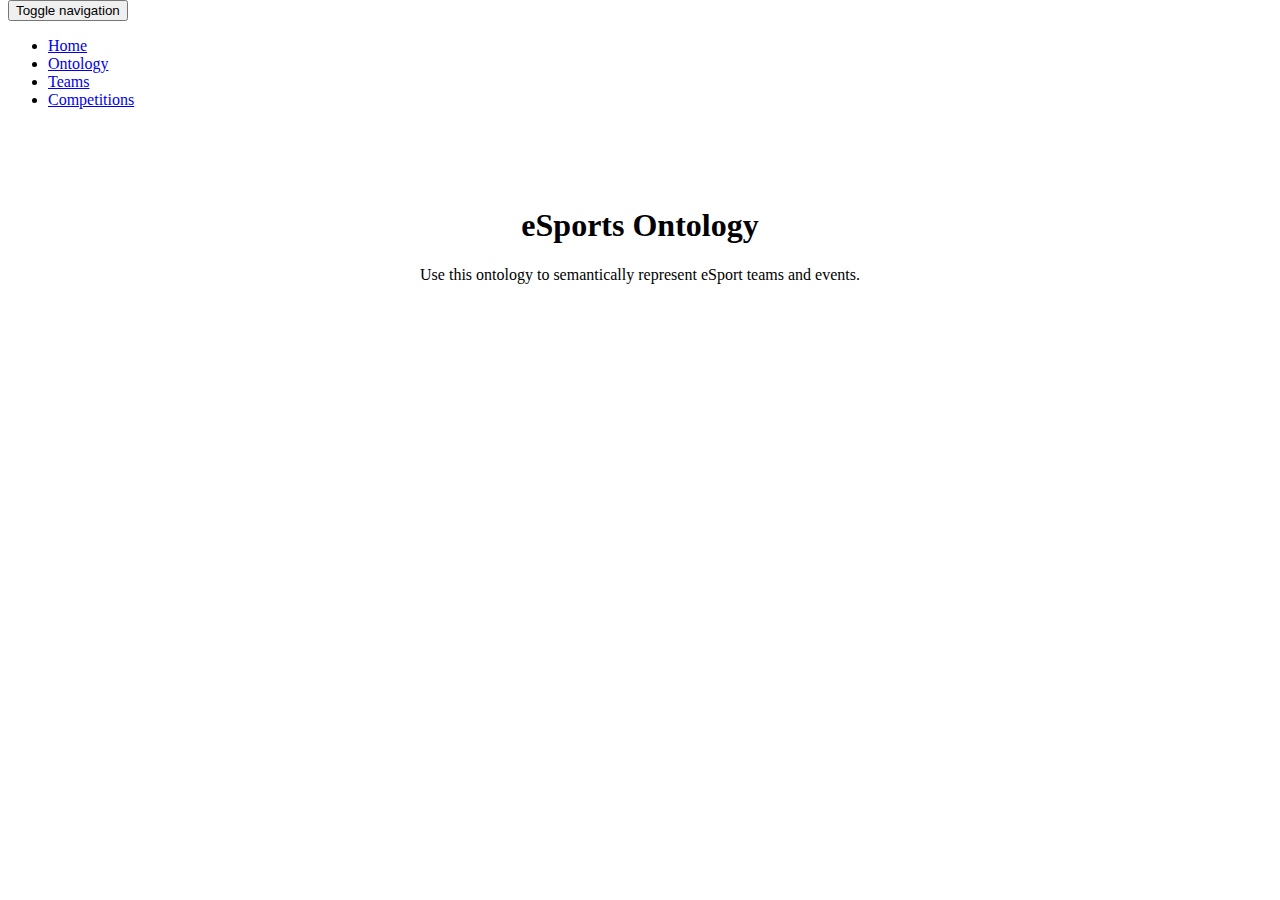
<file: src/main/webapp/index.html>
<!DOCTYPE html>
<html lang="en">
  <head>
    <meta charset="utf-8">
    <meta http-equiv="X-UA-Compatible" content="IE=edge">
    <meta name="viewport" content="width=device-width, initial-scale=1">
    <!-- The above 3 meta tags *must* come first in the head; any other head content must come *after* these tags -->
    <title>eSports Competition Ontology</title>

    <!-- Bootstrap -->
    <link rel="stylesheet" href="https://maxcdn.bootstrapcdn.com/bootstrap/3.3.6/css/bootstrap.min.css" integrity="sha384-1q8mTJOASx8j1Au+a5WDVnPi2lkFfwwEAa8hDDdjZlpLegxhjVME1fgjWPGmkzs7" crossorigin="anonymous">

      
    <!-- Custom CSS -->
    <link href="css/custom.css" rel="stylesheet">
    
    <!-- Datatables -->
    <link rel="stylesheet" type="text/css" href="https://cdn.datatables.net/s/bs/dt-1.10.10,r-2.0.0/datatables.min.css"/>
      
    
  </head>
    
  <body>
      
    <div id="header"></div>

    <div class="container">

      <div class="starter-template" style="padding-top: 8em;">
        <h1>eSports Ontology</h1>
        <p class="lead">Use this ontology to semantically represent eSport teams and events.</p>
      </div>

    </div><!-- /.container -->    
        
    <div id="footer"></div>
        
        
    <!-- jQuery (necessary for Bootstrap's JavaScript plugins) -->
    <script src="https://ajax.googleapis.com/ajax/libs/jquery/1.11.3/jquery.min.js"></script>
    <!-- Include all compiled plugins (below), or include individual files as needed -->
    <script src="https://maxcdn.bootstrapcdn.com/bootstrap/3.3.6/js/bootstrap.min.js" integrity="sha384-0mSbJDEHialfmuBBQP6A4Qrprq5OVfW37PRR3j5ELqxss1yVqOtnepnHVP9aJ7xS" crossorigin="anonymous"></script>
    <!-- Datatables -->
    <script type="text/javascript" src="https://cdn.datatables.net/s/bs/dt-1.10.10,r-2.0.0/datatables.min.js"></script>
    <!-- Custom JS -->
    <script type="text/javascript" src="js/script.js"></script>
  <!-- load header and footer from outside -->
    <script> 
      $(function(){
        $("#header").load("header.html"); 
        //$("#footer").load("footer.html"); 
      });
    </script> 
  </body>
</html>
</file>
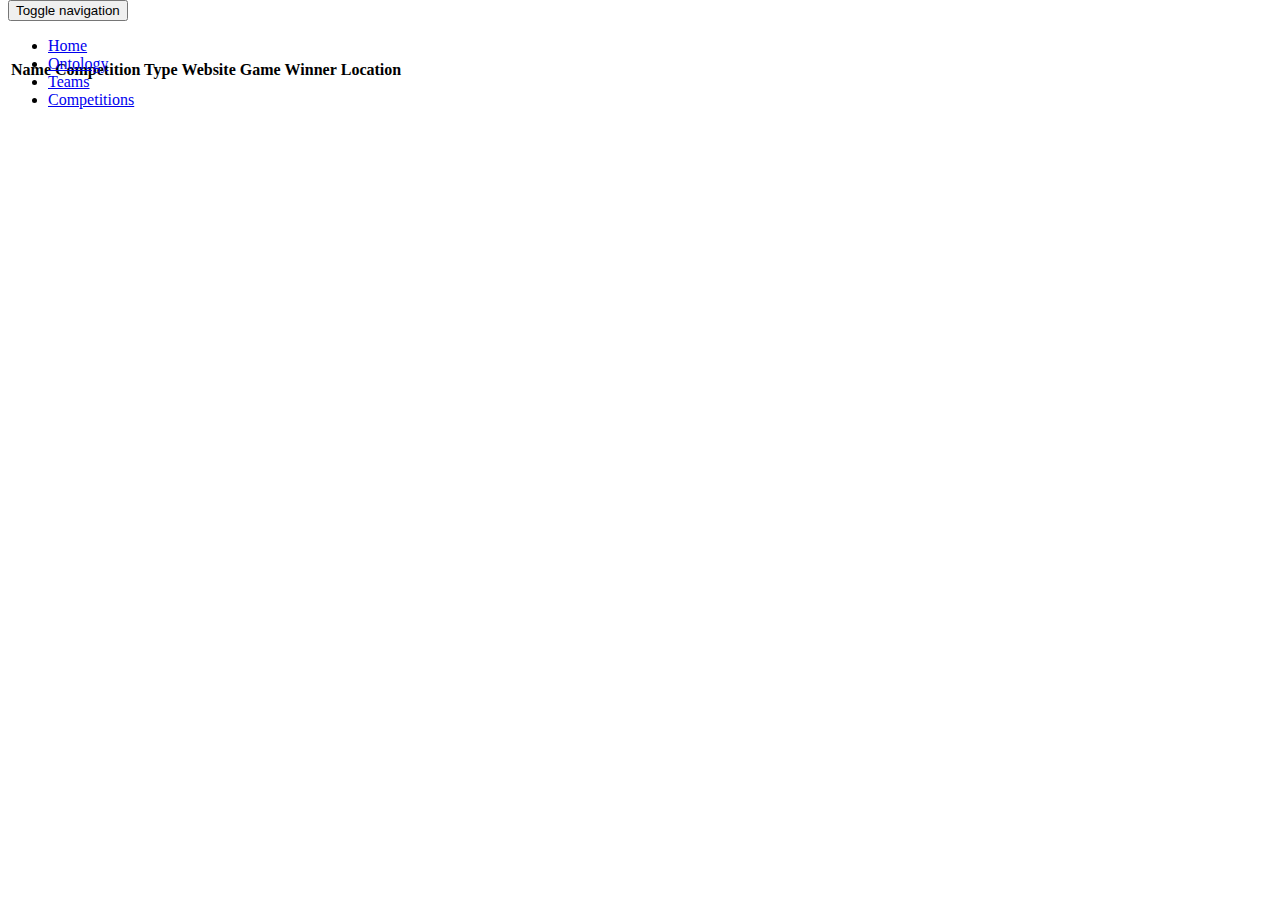
<file: src/main/webapp/competitions.html>
<!DOCTYPE html>
<html lang="en">
  <head>
    <meta charset="utf-8">
    <meta http-equiv="X-UA-Compatible" content="IE=edge">
    <meta name="viewport" content="width=device-width, initial-scale=1">
    <!-- The above 3 meta tags *must* come first in the head; any other head content must come *after* these tags -->
    <title>eSports Competition Ontology</title>

    <!-- Bootstrap -->
    <link rel="stylesheet" href="https://maxcdn.bootstrapcdn.com/bootstrap/3.3.6/css/bootstrap.min.css" integrity="sha384-1q8mTJOASx8j1Au+a5WDVnPi2lkFfwwEAa8hDDdjZlpLegxhjVME1fgjWPGmkzs7" crossorigin="anonymous">

      
    <!-- Custom CSS -->
    <link href="css/custom.css" rel="stylesheet">
    
    <!-- Datatables -->
    <link rel="stylesheet" type="text/css" href="https://cdn.datatables.net/s/bs/dt-1.10.10,r-2.0.0/datatables.min.css"/>
      
    
  </head>
    
  <body>
      
    <div id="header"></div>

    <div class="container">
      <!-- Table -->
      <table class="table" id="table_competitions">
        <thead>
          <tr>
            <th> Name </th>
            <th> Competition Type </th>
            <th> Website </th>
            <th> Game </th>
            <th> Winner </th>
            <th> Location </th>
          </tr> 
        </thead>
        <tbody>
            <!-- content will be loaded by loadTable() -->
        </tbody>
      </table>
    </div><!-- /.container -->
      
    <div id="footer"></div>
        
        
    <!-- jQuery (necessary for Bootstrap's JavaScript plugins) -->
    <script src="https://ajax.googleapis.com/ajax/libs/jquery/1.11.3/jquery.min.js"></script>
    <!-- Include all compiled plugins (below), or include individual files as needed -->
    <script src="https://maxcdn.bootstrapcdn.com/bootstrap/3.3.6/js/bootstrap.min.js" integrity="sha384-0mSbJDEHialfmuBBQP6A4Qrprq5OVfW37PRR3j5ELqxss1yVqOtnepnHVP9aJ7xS" crossorigin="anonymous"></script>
    <!-- Datatables -->
    <script type="text/javascript" src="https://cdn.datatables.net/s/bs/dt-1.10.10,r-2.0.0/datatables.min.js"></script>
    <!-- Custom JS -->
    <script type="text/javascript" src="js/loadCompetitions.js"></script>
    <script type="text/javascript" src="js/script.js"></script>
    
  
    <script> 
      // load header and footer from outside
      $(function(){
        $("#header").load("header.html"); 
        //$("#footer").load("footer.html"); 
      });
        
      // Load specific table
      $(document).ready( function () {
        loadCompetitions('#table_competitions', "rest/competitions");
      } );
    </script> 
  </body>
</html>
</file>
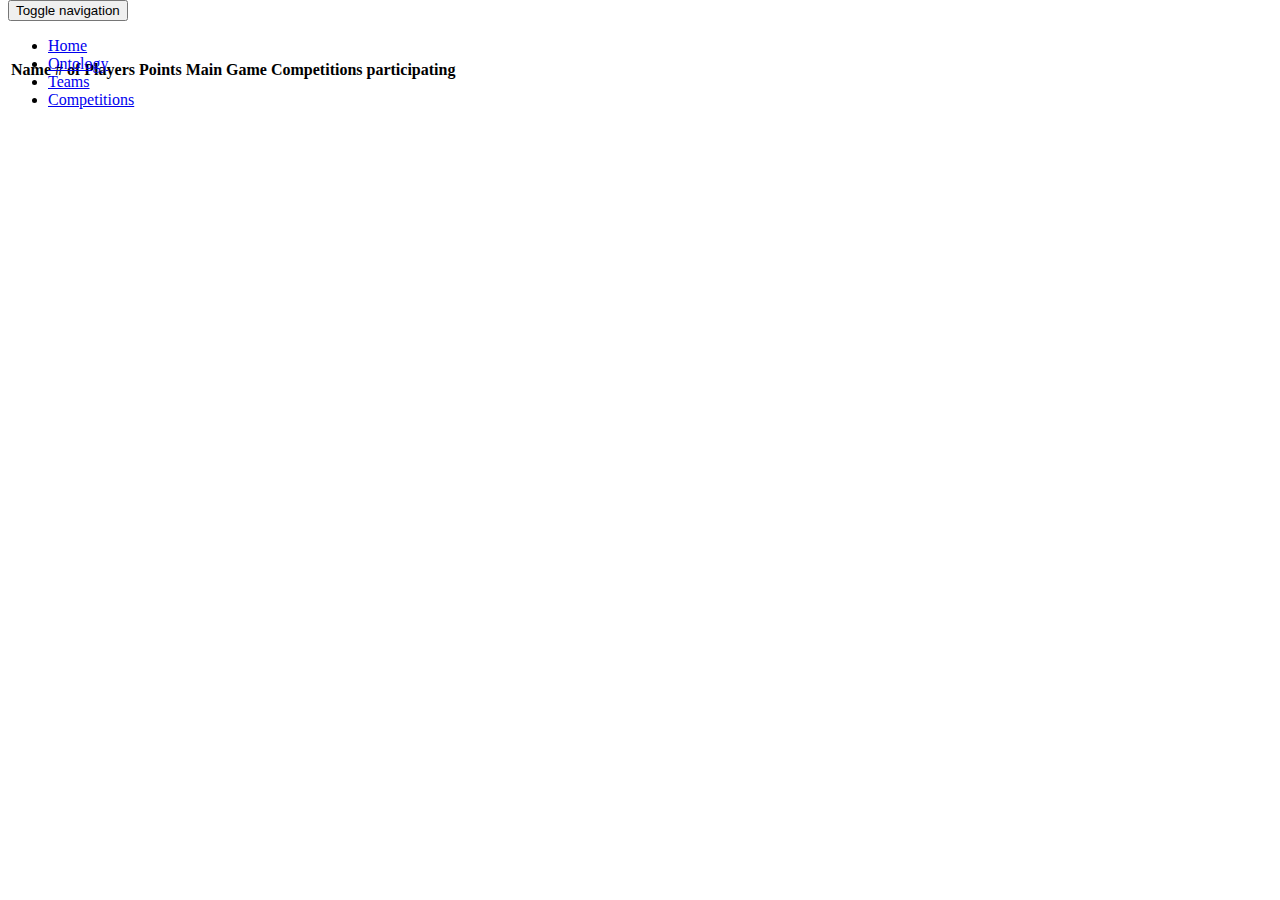
<file: src/main/webapp/teams.html>
<!DOCTYPE html>
<html lang="en">
  <head>
    <meta charset="utf-8">
    <meta http-equiv="X-UA-Compatible" content="IE=edge">
    <meta name="viewport" content="width=device-width, initial-scale=1">
    <!-- The above 3 meta tags *must* come first in the head; any other head content must come *after* these tags -->
    <title>eSports Competition Ontology</title>

    <!-- Bootstrap -->
    <link rel="stylesheet" href="https://maxcdn.bootstrapcdn.com/bootstrap/3.3.6/css/bootstrap.min.css" integrity="sha384-1q8mTJOASx8j1Au+a5WDVnPi2lkFfwwEAa8hDDdjZlpLegxhjVME1fgjWPGmkzs7" crossorigin="anonymous">

      
    <!-- Custom CSS -->
    <link href="css/custom.css" rel="stylesheet">
    
    <!-- Datatables -->
    <link rel="stylesheet" type="text/css" href="https://cdn.datatables.net/s/bs/dt-1.10.10,r-2.0.0/datatables.min.css"/>
      
    
  </head>
    
  <body>
      
    <div id="header"></div>

    <div class="container">
      <!-- Table -->
      <table class="table" id="table_teams">
        <thead>
          <tr>
            <th> Name </th>
            <th> # of Players </th>
            <th> Points </th>
            <th> Main Game </th>
            <th> Competitions participating </th>
          </tr> 
        </thead>
        <tbody>
            <!-- content will be loaded by loadTable() -->
        </tbody>
      </table>
    </div><!-- /.container -->
        
    <div id="footer"></div>
        
        
    <!-- jQuery (necessary for Bootstrap's JavaScript plugins) -->
    <script src="https://ajax.googleapis.com/ajax/libs/jquery/1.11.3/jquery.min.js"></script>
    <!-- Include all compiled plugins (below), or include individual files as needed -->
    <script src="https://maxcdn.bootstrapcdn.com/bootstrap/3.3.6/js/bootstrap.min.js" integrity="sha384-0mSbJDEHialfmuBBQP6A4Qrprq5OVfW37PRR3j5ELqxss1yVqOtnepnHVP9aJ7xS" crossorigin="anonymous"></script>
    <!-- Datatables -->
    <script type="text/javascript" src="https://cdn.datatables.net/s/bs/dt-1.10.10,r-2.0.0/datatables.min.js"></script>
    <!-- Custom JS -->
    <script type="text/javascript" src="js/loadTeams.js"></script>
    <script type="text/javascript" src="js/script.js"></script>
    
  
    <script> 
      // load header and footer from outside
      $(function(){
        $("#header").load("header.html"); 
        //$("#footer").load("footer.html"); 
      });
        
      // Load specific table
      $(document).ready( function () {
        loadTeam('#table_teams', "rest/teams");
      } );
    </script> 
  </body>
</html>
</file>
<file: src/main/webapp/css/custom.css>
body {
  padding-top: 50px;
}
.starter-template {
  padding: 40px 15px;
  text-align: center;
}

#chart, #header, #footer {
  position: absolute;
  top: 0;
}

svg{
	padding-left: 20em;
}

.hint {
  position: absolute;
  right: 0;
  width: 1280px;
  font-size: 12px;
  color: #999;
}

#footer {
  top: 680px;
  right: 140px;
  text-align: right;
}

rect {
  fill: none;
  pointer-events: all;
}

pre {
  font-size: 18px;
}

line {
  stroke: #000;
  stroke-width: 1.5px;
}

.string, .regexp {
  color: #f39;
}

.keyword {
  color: #00c;
}

.dataTables_wrapper {
  padding-top: 4em;
}

/* individuals team/competition page */
#team_desc, #competition_desc {
	margin-top: 20px;
	padding-left: 3em;
}

#team_players, #team_competitions, #competition_players, #competition_history {
	padding-left: 3em;
}


#team_basics_tags, #team_basics, #competition_basics_tags, #competition_basics {
	margin-top: 10px;
}


#team_logo, #competition_logo {
	text-align: center;
}

.timeline {
  list-style: none;
  padding: 20px 0 20px;
  position: relative;
}
.timeline:before {
  top: 0;
  bottom: 0;
  position: absolute;
  content: " ";
  width: 3px;
  background-color: #eeeeee;
  left: 50%;
  margin-left: -1.5px;
}
.timeline > li {
  margin-bottom: 20px;
  position: relative;
}
.timeline > li:before,
.timeline > li:after {
  content: " ";
  display: table;
}
.timeline > li:after {
  clear: both;
}
.timeline > li:before,
.timeline > li:after {
  content: " ";
  display: table;
}
.timeline > li:after {
  clear: both;
}
.timeline > li > .timeline-panel {
  width: 50%;
  float: left;
  border: 1px solid #d4d4d4;
  border-radius: 2px;
  padding: 20px;
  position: relative;
  -webkit-box-shadow: 0 1px 6px rgba(0, 0, 0, 0.175);
  box-shadow: 0 1px 6px rgba(0, 0, 0, 0.175);
}
.timeline > li.timeline-inverted + li:not(.timeline-inverted),
.timeline > li:not(.timeline-inverted) + li.timeline-inverted {
margin-top: -60px;
}

.timeline > li:not(.timeline-inverted) {
padding-right:90px;
}

.timeline > li.timeline-inverted {
padding-left:90px;
}
.timeline > li > .timeline-panel:before {
  position: absolute;
  top: 26px;
  right: -15px;
  display: inline-block;
  border-top: 15px solid transparent;
  border-left: 15px solid #ccc;
  border-right: 0 solid #ccc;
  border-bottom: 15px solid transparent;
  content: " ";
}
.timeline > li > .timeline-panel:after {
  position: absolute;
  top: 27px;
  right: -14px;
  display: inline-block;
  border-top: 14px solid transparent;
  border-left: 14px solid #fff;
  border-right: 0 solid #fff;
  border-bottom: 14px solid transparent;
  content: " ";
}
.timeline > li > .timeline-badge {
  color: #fff;
  width: 50px;
  height: 50px;
  line-height: 50px;
  font-size: 1.4em;
  text-align: center;
  position: absolute;
  top: 16px;
  left: 50%;
  margin-left: -25px;
  background-color: #999999;
  z-index: 100;
  border-top-right-radius: 50%;
  border-top-left-radius: 50%;
  border-bottom-right-radius: 50%;
  border-bottom-left-radius: 50%;
}
.timeline > li.timeline-inverted > .timeline-panel {
  float: right;
}
.timeline > li.timeline-inverted > .timeline-panel:before {
  border-left-width: 0;
  border-right-width: 15px;
  left: -15px;
  right: auto;
}
.timeline > li.timeline-inverted > .timeline-panel:after {
  border-left-width: 0;
  border-right-width: 14px;
  left: -14px;
  right: auto;
}
.timeline-badge.primary {
  background-color: #2e6da4 !important;
}
.timeline-badge.success {
  background-color: #3f903f !important;
}
.timeline-badge.warning {
  background-color: #f0ad4e !important;
}
.timeline-badge.danger {
  background-color: #d9534f !important;
}
.timeline-badge.info {
  background-color: #5bc0de !important;
}
.timeline-title {
  margin-top: 0;
  color: inherit;
}
.timeline-body > p,
.timeline-body > ul {
  margin-bottom: 0;
}
.timeline-body > p + p {
  margin-top: 5px;
}
</file>
